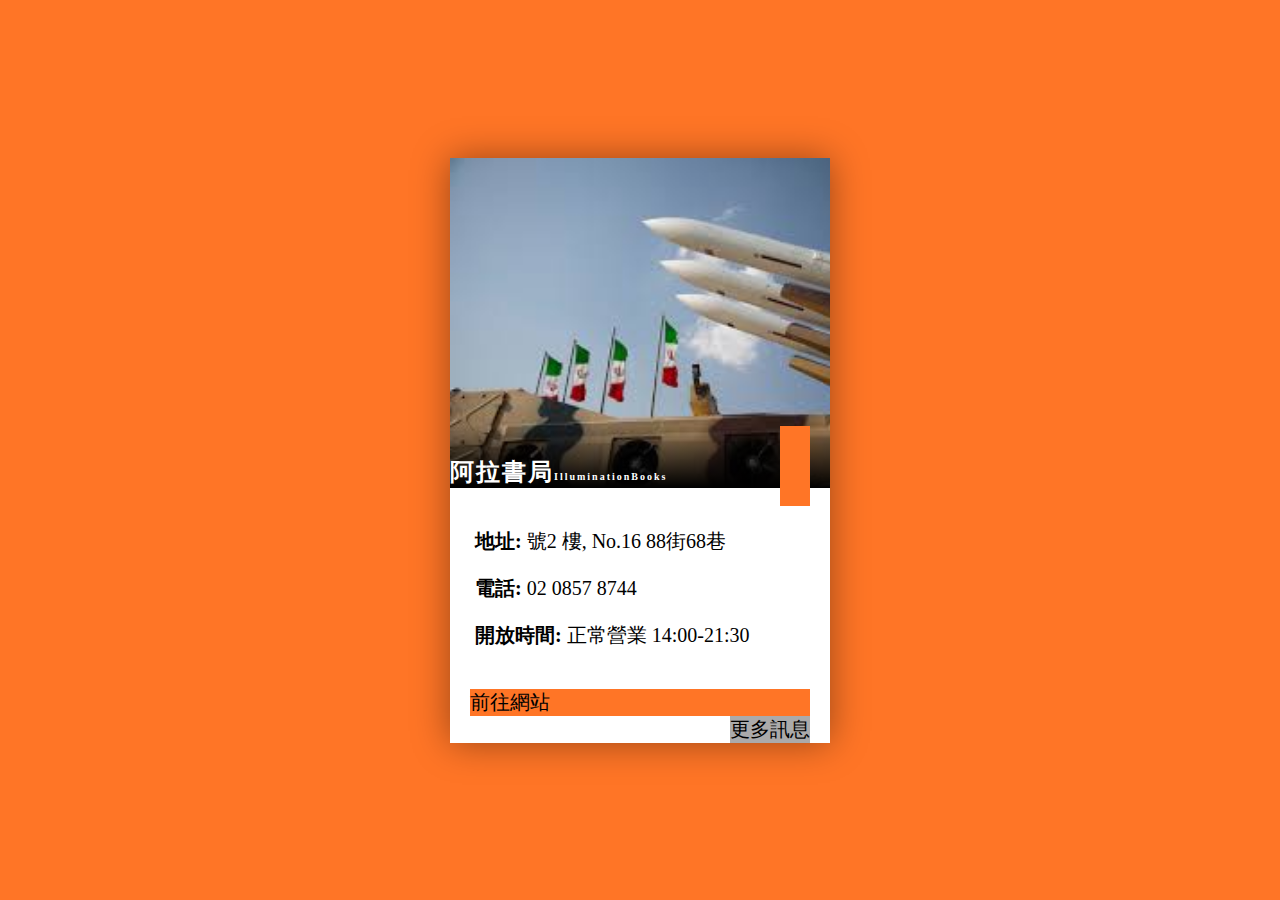
<file: homework_1/03155/index.html>
<!DOCTYPE html>
<html lang="en">
<head>
    <meta charset="UTF-8">
    <meta http-equiv="X-UA-Compatible" content="IE=edge">
    <meta name="viewport" content="width=device-width, initial-scale=1.0">
    <title>阿拉書局</title>
    <link rel="stylesheet" href="index.css">
</head>
<body>
<div class="box">
    <div class="top">
        <h2 class="name">阿拉書局<span class="smallText">IlluminationBooks</span>   
        <div class="tag"></div>
        <div class="cirbutton"></div>  
    </div>
   <div class="bottom">
      <ul>
        <li><h3>地址:</h3>號2 樓, No.16 88街68巷</li>
        <li><h3>電話:</h3>02 0857 8744 </li>
        <li><h3>開放時間:</h3>正常營業 14:00-21:30</li>
      </ul>    
      
   <div class="buttons">
       <div class="btn btnWebsite"><a href="https://zh.wikipedia.org/zh-tw/%E5%A5%A5%E8%90%A8%E9%A9%AC%C2%B7%E6%9C%AC%C2%B7%E6%8B%89%E7%99%BB" target="_blank">前往網站</a></a></div>  
       <div class="btn btnNews"><a href=page1.html> 更多訊息</a></div>
   </div>     

   </div>
</div>

  </body>
</html>
</file>
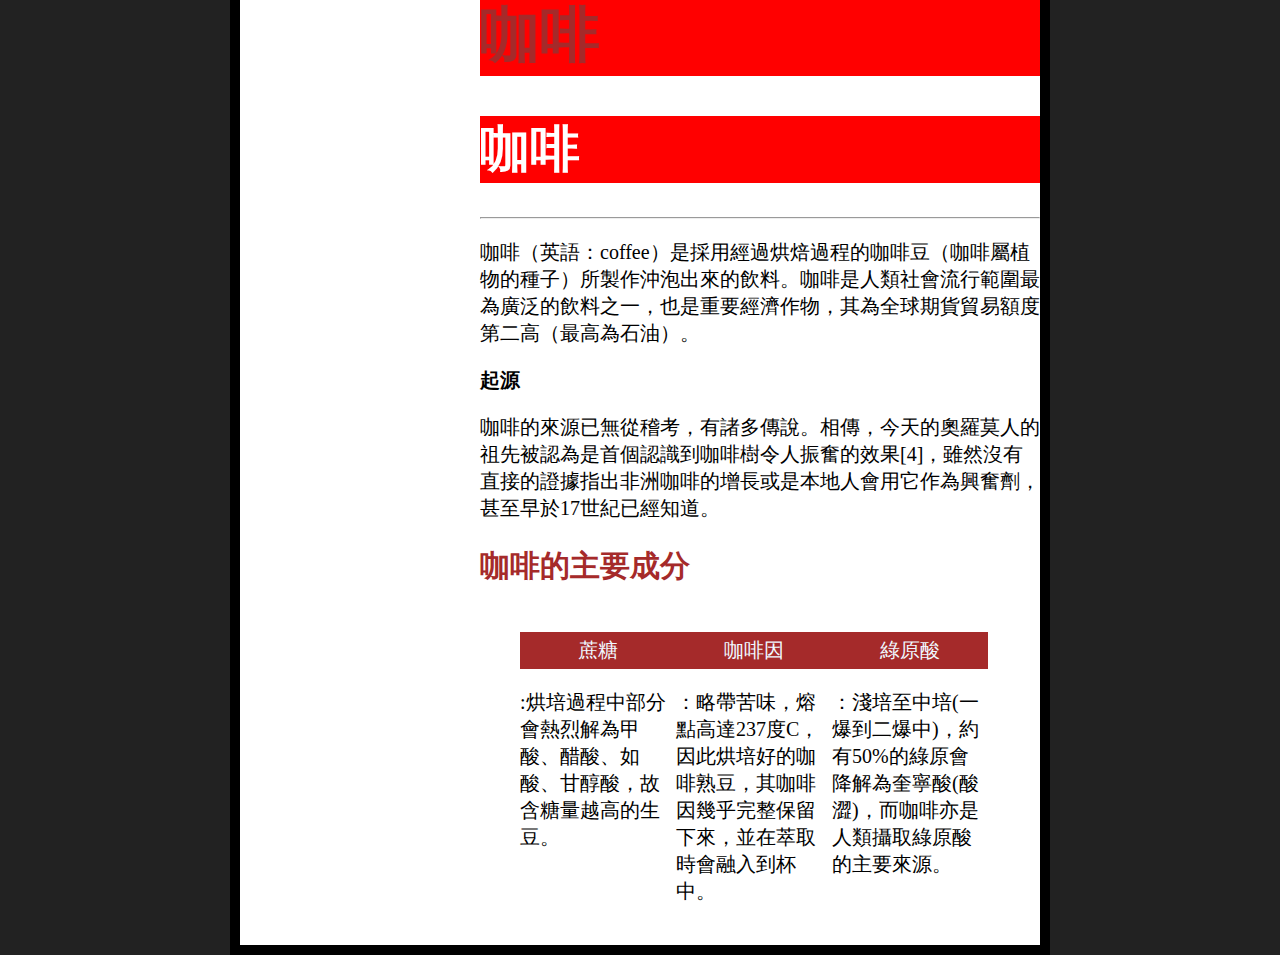
<file: homework_1/0417/index.html>
<html lang="en">
<head>
    <meta charset="UTF-8">
    <meta http-equiv="X-UA-Compatible" content="IE=edge">
    <meta name="viewport" content="width=device-width, initial-scale=1.0">
    <title>Document</title>
    <link rel="stylesheet" href="style.css">
</head>
<body>


 <div class="card">
    <div class="left">  </div>
   <div class="right">    
    
        <!-- h1標題格式 -->
    <h1 style="font-size: 60px; color: brown;">咖啡</h1>
    <h1>咖啡</h1>
    <hr>
    <p>
    咖啡（英語：coffee）是採用經過烘焙過程的咖啡豆（咖啡屬植物的種子）所製作沖泡出來的飲料。咖啡是人類社會流行範圍最為廣泛的飲料之一，也是重要經濟作物，其為全球期貨貿易額度第二高（最高為石油）。
    </p>
    <h2>起源</h2>
    <p>
    咖啡的來源已無從稽考，有諸多傳說。相傳，今天的奧羅莫人的祖先被認為是首個認識到咖啡樹令人振奮的效果[4]，雖然沒有直接的證據指出非洲咖啡的增長或是本地人會用它作為興奮劑，甚至早於17世紀已經知道。
    </p>
    
    <h2 style="font-size: 30px; color: brown;">咖啡的主要成分</h2>

    <ul>
    <li><h3>蔗糖</h3><p>:烘培過程中部分會熱烈解為甲酸、醋酸、如酸、甘醇酸，故含糖量越高的生豆。</p>
    <li><h3>咖啡因</h3><p>：略帶苦味，熔點高達237度C，因此烘培好的咖啡熟豆，其咖啡因幾乎完整保留下來，並在萃取時會融入到杯中。</p> 
    <li><h3>綠原酸</h3><p>：淺培至中培(一爆到二爆中)，約有50%的綠原會降解為奎寧酸(酸澀)，而咖啡亦是人類攝取綠原酸的主要來源。 </p>
    </ul>

    </div>
   </div>  
  </body>
</html>
</file>
<file: homework_1/03155/index.css>
*{
    /* border: solid 2px black; */
    font-family: 微軟正黑體;
    font-size: 20px;
}
html,body{
    background-color: #ff7526;
    display: flex;
    justify-content: center;
    align-items: center;
    width: 100%;
    height: 100%;
    font-size: 14px;
    margin: 0px;
}
.box{
    width: 380px;
    background-color: #fff;
    /* 以下指令產生陰影,x位移,y位移,陰影的範圍 */
    box-shadow:  0px 0px 35px rgba(0,0,0,0.4);
    transition: 0.5s;
}
/* hover為滑鼠滑入產生的格式 */
.box:hover{
    box-shadow: 5px 5px 60px rgba(0,0,0,1);
    transform: translate(-5px,-5px);
}
.top{
    height: 330px;
    background-image: url(下載.jpg);
    background-size: cover;
    position: relative;
}
.top .name{
    color: white;
    font-size: 24px;
    letter-spacing: 2px;
    position: absolute;
    left: 0px;
    bottom: 0px;
    margin: 0px;
    /* background-color: rgba(0,0,0,0,4); */
    background: linear-gradient(transparent 0%,black 100%);
    width: 100%;
    padding-top: 30px;
    box-sizing: border-box;      
} 
.top .name .smallText{
    font-size: 10px;
}  

.tag{
    width: 30px;
    height: 80px;
    background-color: #ff7526;
    position: absolute;
    right: 20px;
    top: 0px;
}
.bottom{
    padding: 10px 20px 20px 20px;
}
.bottom li{
    padding: 5px 0px;
}
.bottom h3{
    display: inline-block;
    margin: 5px;
}
.bottom ul{
    list-style: none;
    padding-left: 0px;
}
.buttons.btn{
    display: inline-block;
    letter-spacing: 2px;
    padding: 10px 25px;
}

.btnNews{
    float: right;
    background-color: #fff;
}
.btnNews{
    background-color: #abaaaa;
}
.buttons{
    margin-top: 30px;
}

.btnWebsite{
    background-color: #ff7526;
    transition: 0.5s;
}

.btnWebsite:hover{
    background-color: #f9b38a;
}
/* 取消設定原本超連結格式*/
a{
    color: initial;
    text-decoration: initial;
}
</file>
<file: homework_1/0417/style.css>
*{       /*其中的*代表全部的HTML都按照這樣格式顯示*/
  /* border: solid 3px black;  */
 font-size:  20px;
} 
h1{    /*針對h1 tag格式處理，所以會蓋掉前面的*設定格式*/
 font-size:  50px;
 color: white; 
 background-color: red;
}
   html,body{
    width: 100%;
    height:100%;
    background-color: #222;
    margin: 0px;
    display:flex;
    justify-content: center;
    align-items: center;
   }
.card{
    width: 800px;
    display: flex; /*div同一排*/
    background-color:  #fff;
    border: solid 10px black;
}
.left{
    width: 30%;
    background-image: url(https://upload.wikimedia.org/wikipedia/commons/thumb/c/c5/Roasted_coffee_beans.jpg/1280px-Roasted_coffee_beans.jpg);
    background-size: cover;
}
.right{
    width: 70%;
}
ul li{
    display: inline-block;
    width: 30%;
    vertical-align: top;
}
ul li h3{
    background-color: brown;
    color: aliceblue;
    padding: 5px 10px;
    /* 文字置中 */
    font-weight: normal;
    text-align:center;
  /* 字貼到底部,文字上下對齊 */
    vertical-align: bottom;
}
</file>
